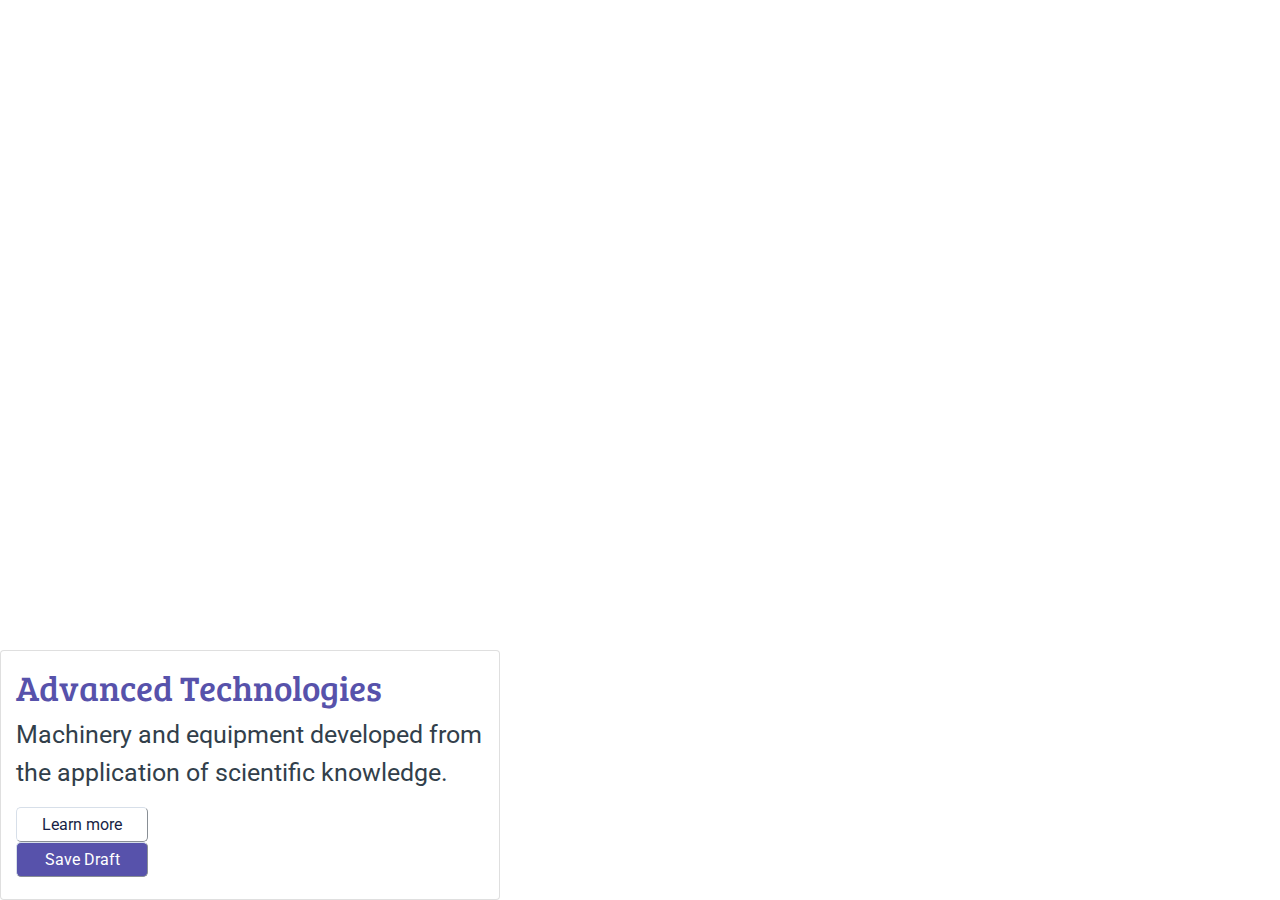
<file: static-web-design/Advanced-Technologies-Cover-Page/index.html>
<!DOCTYPE html>
<html>

<head>
    <link rel="stylesheet" href="./style.css">
    <link rel="stylesheet" href="https://stackpath.bootstrapcdn.com/bootstrap/4.5.2/css/bootstrap.min.css" integrity="sha384-JcKb8q3iqJ61gNV9KGb8thSsNjpSL0n8PARn9HuZOnIxN0hoP+VmmDGMN5t9UJ0Z" crossorigin="anonymous">
    <script src="https://code.jquery.com/jquery-3.5.1.slim.min.js" integrity="sha384-DfXdz2htPH0lsSSs5nCTpuj/zy4C+OGpamoFVy38MVBnE+IbbVYUew+OrCXaRkfj" crossorigin="anonymous"></script>
    <script src="https://cdn.jsdelivr.net/npm/popper.js@1.16.1/dist/umd/popper.min.js" integrity="sha384-9/reFTGAW83EW2RDu2S0VKaIzap3H66lZH81PoYlFhbGU+6BZp6G7niu735Sk7lN" crossorigin="anonymous"></script>
    <script src="https://stackpath.bootstrapcdn.com/bootstrap/4.5.2/js/bootstrap.min.js" integrity="sha384-B4gt1jrGC7Jh4AgTPSdUtOBvfO8shuf57BaghqFfPlYxofvL8/KUEfYiJOMMV+rV" crossorigin="anonymous"></script>
</head>

<body>
    <div class="bg-container d-flex flex-column justify-content-end">
        <div class="card">
            <h1 class="head">Advanced Technologies</h1>
            <p class="para">Machinery and equipment developed from the application of scientific knowledge.</p>
            <button class="button1">Learn more</button>
            <button class="button2">Save Draft</button>
        </div>
    </div>
</body>

</html>
</file>
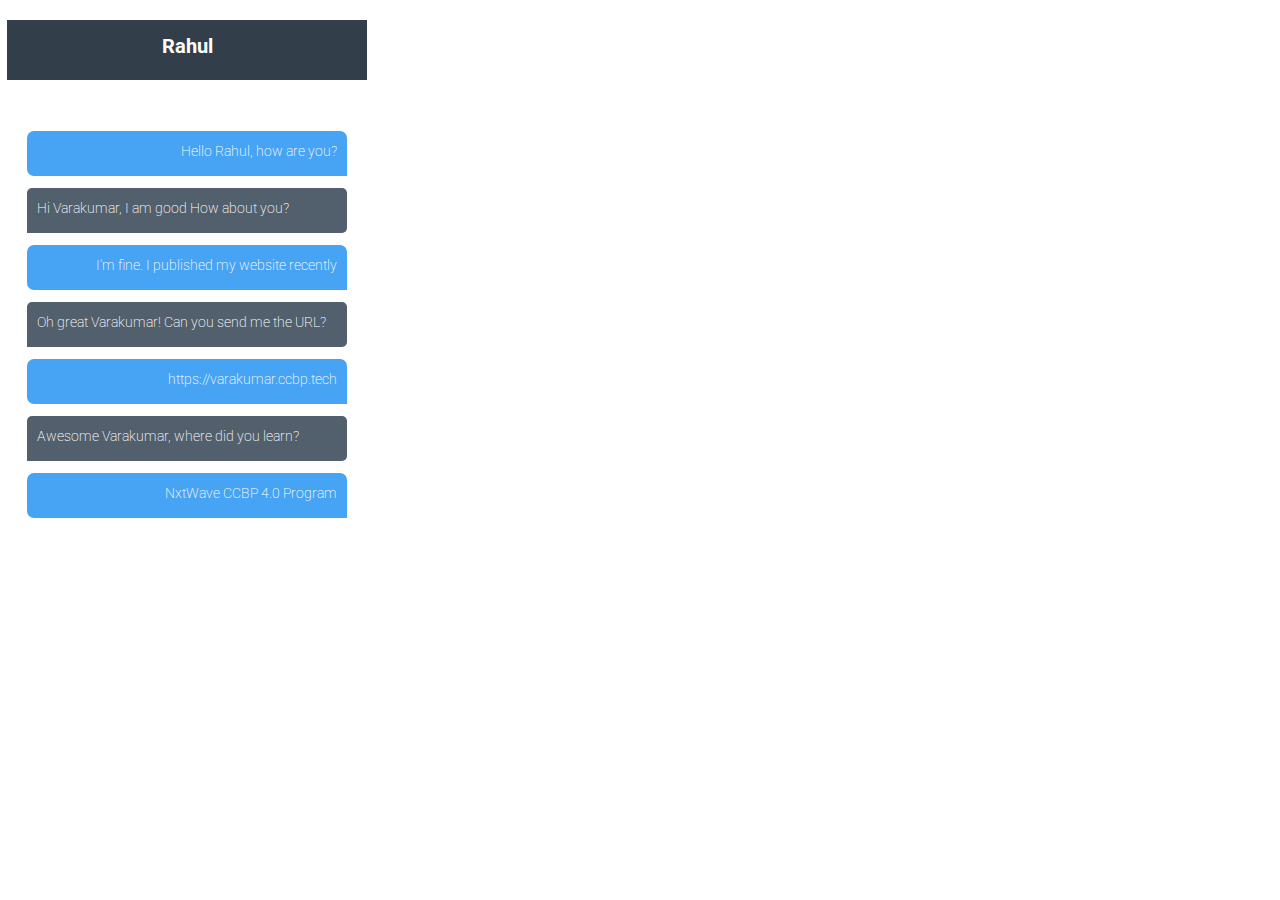
<file: static-web-design/Chat-Page/index.html>
<!DOCTYPE html>
<html>

<head>
    <link rel="stylesheet" href="./style.css">
    <link rel="stylesheet" href="https://stackpath.bootstrapcdn.com/bootstrap/4.5.2/css/bootstrap.min.css" integrity="sha384-JcKb8q3iqJ61gNV9KGb8thSsNjpSL0n8PARn9HuZOnIxN0hoP+VmmDGMN5t9UJ0Z" crossorigin="anonymous">
    <script src="https://code.jquery.com/jquery-3.5.1.slim.min.js" integrity="sha384-DfXdz2htPH0lsSSs5nCTpuj/zy4C+OGpamoFVy38MVBnE+IbbVYUew+OrCXaRkfj" crossorigin="anonymous"></script>
    <script src="https://cdn.jsdelivr.net/npm/popper.js@1.16.1/dist/umd/popper.min.js" integrity="sha384-9/reFTGAW83EW2RDu2S0VKaIzap3H66lZH81PoYlFhbGU+6BZp6G7niu735Sk7lN" crossorigin="anonymous"></script>
    <script src="https://stackpath.bootstrapcdn.com/bootstrap/4.5.2/js/bootstrap.min.js" integrity="sha384-B4gt1jrGC7Jh4AgTPSdUtOBvfO8shuf57BaghqFfPlYxofvL8/KUEfYiJOMMV+rV" crossorigin="anonymous"></script>
</head>

<body>
    <div class="main">
        <div class="heading d-flex flex-column justify-content-center">
            <h1 class="head">Rahul</h1>
        </div>
        <div class="boom d-flex flex-column justify-content-center">
            <div class="p">
                <p>Hello Rahul, how are you?</p>
            </div>
            <div class="k">
                <p>Hi Varakumar, I am good How about you?</p>
            </div>
            <div class="p">
                <p>I'm fine. I published my website recently</p>
            </div>
            <div class="k">
                <p>Oh great Varakumar! Can you send me the URL?</p>
            </div>
            <div class="p">
                <p>https://varakumar.ccbp.tech</p>
            </div>
            <div class="k">
                <p>Awesome Varakumar, where did you learn?</p>
            </div>
            <div class="p">
                <p>NxtWave CCBP 4.0 Program</p>
            </div>
        </div>
    </div>

</body>

</html>
</file>
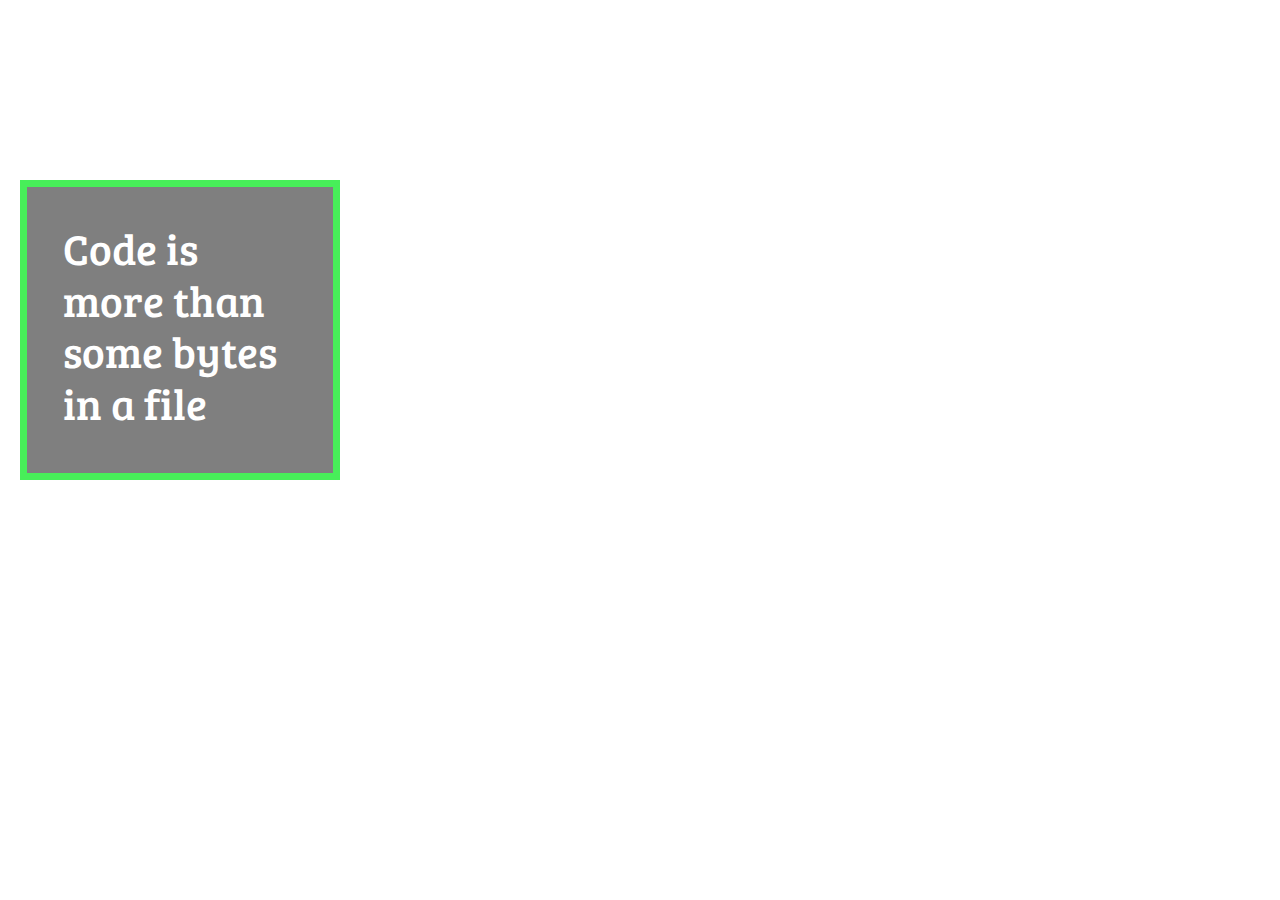
<file: static-web-design/Coding-Cover-Page/index.html>
<!DOCTYPE html>
<html>

<head>
    <link rel="stylesheet" href="./style.css">
    <link rel="stylesheet" href="https://stackpath.bootstrapcdn.com/bootstrap/4.5.2/css/bootstrap.min.css" integrity="sha384-JcKb8q3iqJ61gNV9KGb8thSsNjpSL0n8PARn9HuZOnIxN0hoP+VmmDGMN5t9UJ0Z" crossorigin="anonymous">
    <script src="https://code.jquery.com/jquery-3.5.1.slim.min.js" integrity="sha384-DfXdz2htPH0lsSSs5nCTpuj/zy4C+OGpamoFVy38MVBnE+IbbVYUew+OrCXaRkfj" crossorigin="anonymous"></script>
    <script src="https://cdn.jsdelivr.net/npm/popper.js@1.16.1/dist/umd/popper.min.js" integrity="sha384-9/reFTGAW83EW2RDu2S0VKaIzap3H66lZH81PoYlFhbGU+6BZp6G7niu735Sk7lN" crossorigin="anonymous"></script>
    <script src="https://stackpath.bootstrapcdn.com/bootstrap/4.5.2/js/bootstrap.min.js" integrity="sha384-B4gt1jrGC7Jh4AgTPSdUtOBvfO8shuf57BaghqFfPlYxofvL8/KUEfYiJOMMV+rV" crossorigin="anonymous"></script>
</head>

<body>
    <div class="background d-flex flex-column justify-content-top">
        <div class="background">
            <h1 class="paragraph">Code is more than some bytes in a file</h1>
        </div>
    </div>
</body>

</html>
</file>
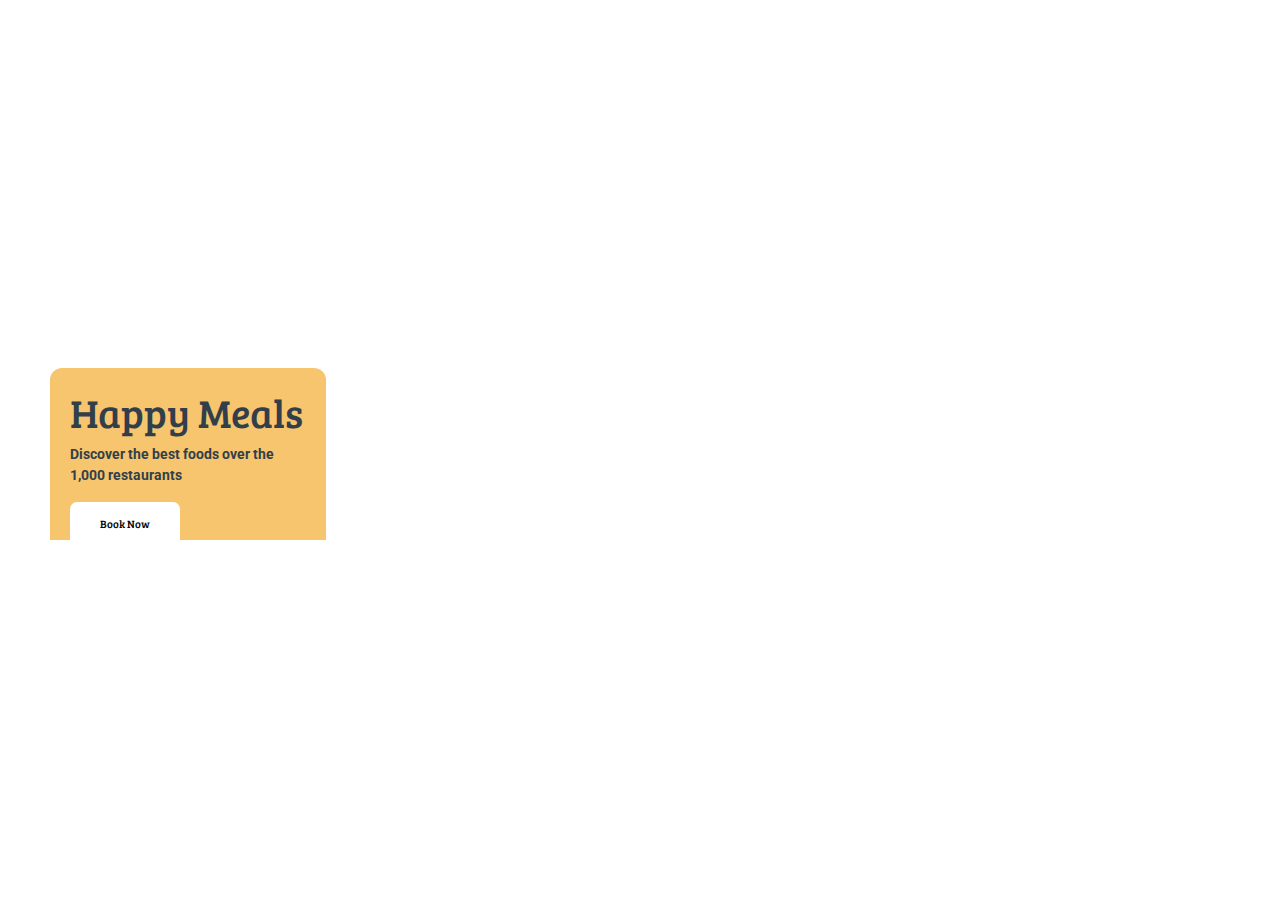
<file: static-web-design/Food-Order-Page/index.html>
<!DOCTYPE html>
<html>

<head>
    <link rel="stylesheet" href="./style.css">
    <link rel="stylesheet" href="https://stackpath.bootstrapcdn.com/bootstrap/4.5.2/css/bootstrap.min.css" integrity="sha384-JcKb8q3iqJ61gNV9KGb8thSsNjpSL0n8PARn9HuZOnIxN0hoP+VmmDGMN5t9UJ0Z" crossorigin="anonymous">
    <script src="https://code.jquery.com/jquery-3.5.1.slim.min.js" integrity="sha384-DfXdz2htPH0lsSSs5nCTpuj/zy4C+OGpamoFVy38MVBnE+IbbVYUew+OrCXaRkfj" crossorigin="anonymous"></script>
    <script src="https://cdn.jsdelivr.net/npm/popper.js@1.16.1/dist/umd/popper.min.js" integrity="sha384-9/reFTGAW83EW2RDu2S0VKaIzap3H66lZH81PoYlFhbGU+6BZp6G7niu735Sk7lN" crossorigin="anonymous"></script>
    <script src="https://stackpath.bootstrapcdn.com/bootstrap/4.5.2/js/bootstrap.min.js" integrity="sha384-B4gt1jrGC7Jh4AgTPSdUtOBvfO8shuf57BaghqFfPlYxofvL8/KUEfYiJOMMV+rV" crossorigin="anonymous"></script>
</head>

<body>
    <div class="bg-container d-flex flex-column justify-content-end">
        <div class="main-heading">
            <h1 class="head">Happy Meals</h1>
            <p class="paragraph">Discover the best foods over the 1,000 restaurants</p>
            <button class="button">Book Now</button>
        </div>
    </div>
</body>

</html>
</file>
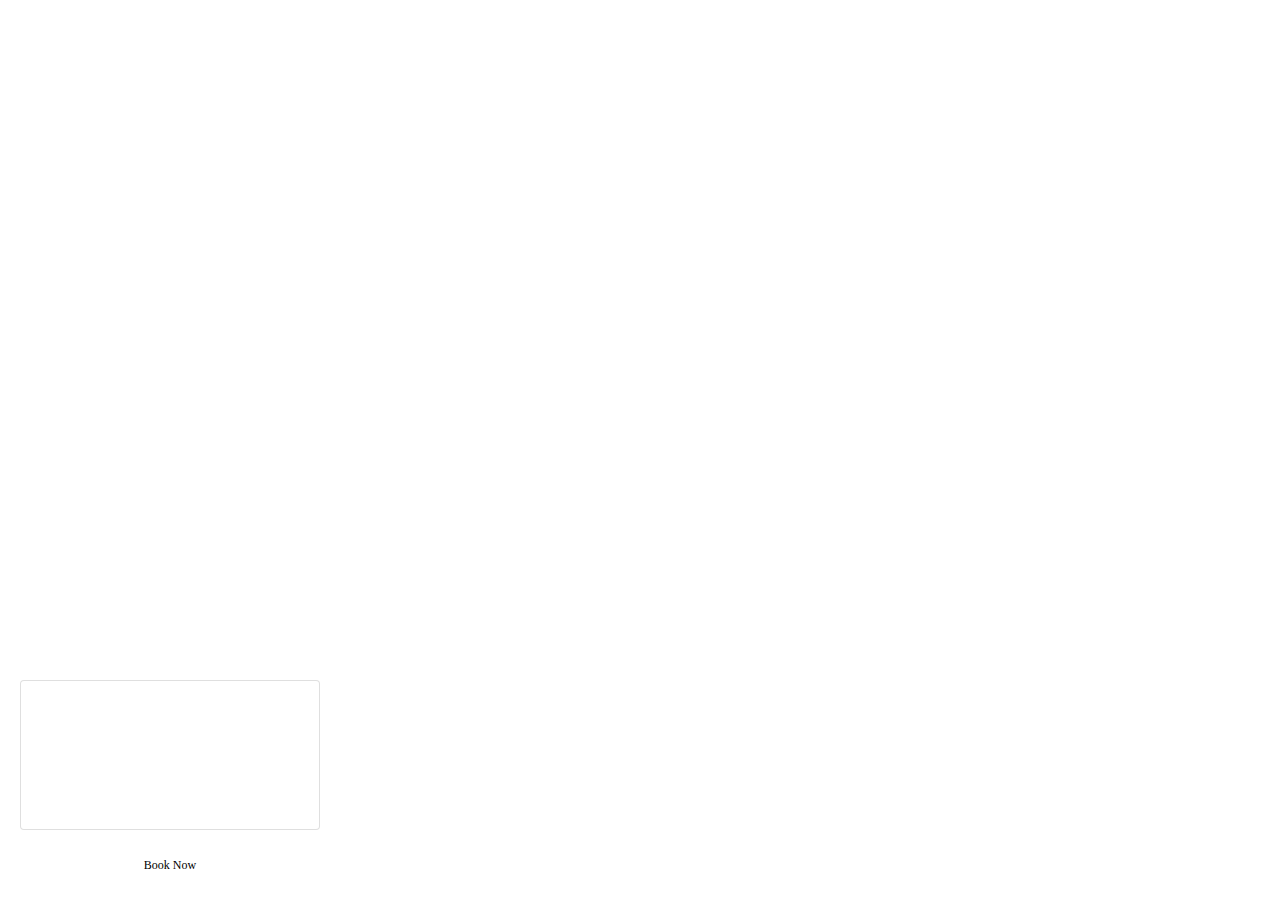
<file: static-web-design/Hotel-Booking-Page/index.html>
<!DOCTYPE html>
<html>

<head>
    <link rel="stylesheet" href="./style.css">
    <link rel="stylesheet" href="https://stackpath.bootstrapcdn.com/bootstrap/4.5.2/css/bootstrap.min.css" integrity="sha384-JcKb8q3iqJ61gNV9KGb8thSsNjpSL0n8PARn9HuZOnIxN0hoP+VmmDGMN5t9UJ0Z" crossorigin="anonymous">
    <script src="https://code.jquery.com/jquery-3.5.1.slim.min.js" integrity="sha384-DfXdz2htPH0lsSSs5nCTpuj/zy4C+OGpamoFVy38MVBnE+IbbVYUew+OrCXaRkfj" crossorigin="anonymous"></script>
    <script src="https://cdn.jsdelivr.net/npm/popper.js@1.16.1/dist/umd/popper.min.js" integrity="sha384-9/reFTGAW83EW2RDu2S0VKaIzap3H66lZH81PoYlFhbGU+6BZp6G7niu735Sk7lN" crossorigin="anonymous"></script>
    <script src="https://stackpath.bootstrapcdn.com/bootstrap/4.5.2/js/bootstrap.min.js" integrity="sha384-B4gt1jrGC7Jh4AgTPSdUtOBvfO8shuf57BaghqFfPlYxofvL8/KUEfYiJOMMV+rV" crossorigin="anonymous"></script>
</head>

<body>
    <div class="bg-image d-flex flex-column justify-content-end">
        <div class="card">
            <h1 class="head">Royal Grand Hotel</h1>
            <p class="para">R K Beach,Visakhapatnam</p>
            <p class="number">1200 /-</p>
        </div>
        <button class="button">Book Now</button>
    </div>
</body>

</html>
</file>
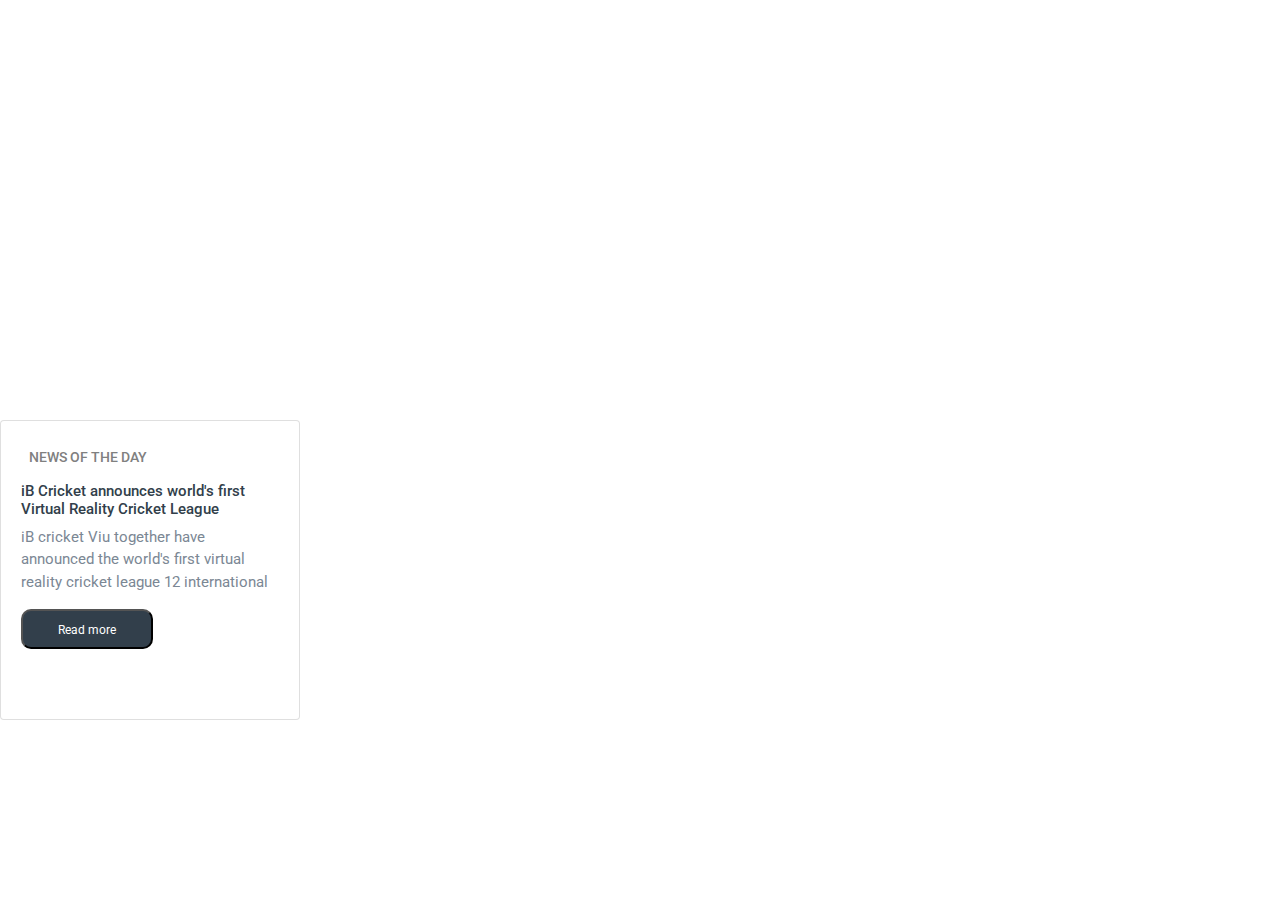
<file: static-web-design/News-Page/index.html>
<!DOCTYPE html>
<html>

<head>
    <link rel="stylesheet" href="./style.css">
    <link rel="stylesheet" href="https://stackpath.bootstrapcdn.com/bootstrap/4.5.2/css/bootstrap.min.css" integrity="sha384-JcKb8q3iqJ61gNV9KGb8thSsNjpSL0n8PARn9HuZOnIxN0hoP+VmmDGMN5t9UJ0Z" crossorigin="anonymous">
    <script src="https://code.jquery.com/jquery-3.5.1.slim.min.js" integrity="sha384-DfXdz2htPH0lsSSs5nCTpuj/zy4C+OGpamoFVy38MVBnE+IbbVYUew+OrCXaRkfj" crossorigin="anonymous"></script>
    <script src="https://cdn.jsdelivr.net/npm/popper.js@1.16.1/dist/umd/popper.min.js" integrity="sha384-9/reFTGAW83EW2RDu2S0VKaIzap3H66lZH81PoYlFhbGU+6BZp6G7niu735Sk7lN" crossorigin="anonymous"></script>
    <script src="https://stackpath.bootstrapcdn.com/bootstrap/4.5.2/js/bootstrap.min.js" integrity="sha384-B4gt1jrGC7Jh4AgTPSdUtOBvfO8shuf57BaghqFfPlYxofvL8/KUEfYiJOMMV+rV" crossorigin="anonymous"></script>
</head>

<body>
    <div class="bg-container d-flex flex-column justify-content-end">
        <div class="card">
            <h3 class="head"> NEWS OF THE DAY</h3>
            <h1 class="heading"> iB Cricket announces world's first Virtual Reality Cricket League</h1>
            <p class="para">iB cricket Viu together have announced the world's first virtual reality cricket league 12 international</p>
            <button class="button">Read more</button>
            <p></p>

        </div>
    </div>
</body>

</html>
</file>
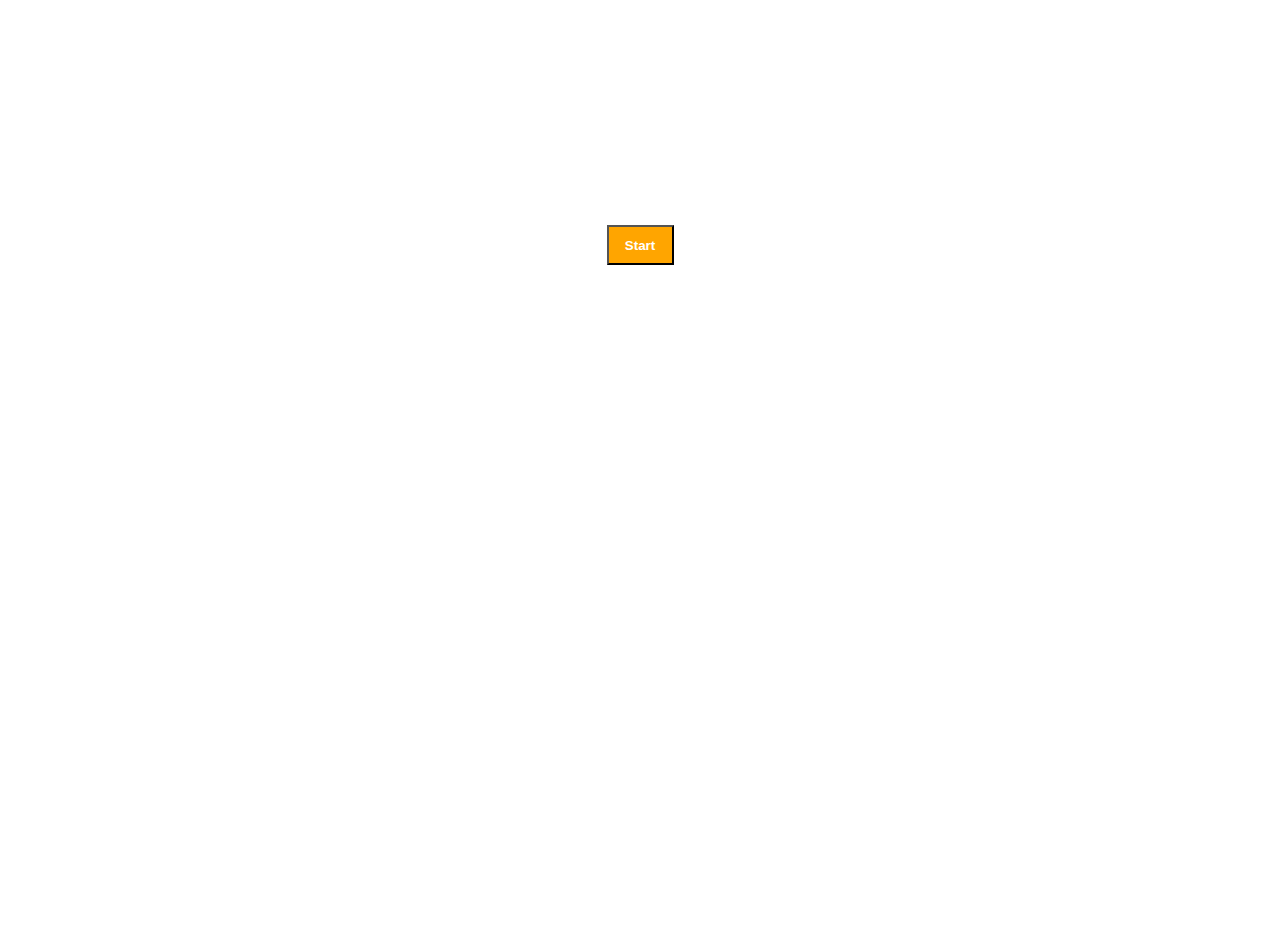
<file: static-web-design/Todolist/index.html>
<!DOCTYPE html>
<html>

<head>
    <link rel="stylesheet" href="./style.css">
</head>

<body>
    <div class="main-heading">
        <div class="card">
            <h1>Todolist</h1>
            <p>Each day I will accomplish one thing on my todo list</p>
            <h3 class="book">Read a Book</h3>
            <p class="think">I don't think that the human race will survive the next thousand years,unless we spread into space.
                There are too many accidents that can befall life on a single planet.But I'm optimist...</p>
            <button class="button">Start</button>
            <p class="para"> Don't skip Introduction</p>
        </div>
    </div>
</body>

</html>
</file>
<file: static-web-design/Advanced-Technologies-Cover-Page/style.css>
@import url("https://fonts.googleapis.com/css2?family=Bree+Serif&family=Caveat:wght@400;700&family=Lobster&family=Monoton&family=Open+Sans:ital,wght@0,400;0,700;1,400;1,700&family=Playfair+Display+SC:ital,wght@0,400;0,700;1,700&family=Playfair+Display:ital,wght@0,400;0,700;1,700&family=Roboto:ital,wght@0,400;0,700;1,400;1,700&family=Source+Sans+Pro:ital,wght@0,400;0,700;1,700&family=Work+Sans:ital,wght@0,400;0,700;1,700&display=swap");

.bg-container {
    background-image: url("https://d1tgh8fmlzexmh.cloudfront.net/ccbp-static-website/arvrbg.png");
    background-size: cover;
    height: 900px;
    width: 500px;
}

.card {
    background-color: #ffffff;
    height: 250px;
    width: 500px;
    border-top-left-radius: 20px;
    border-top-right-radius: 20px;
    padding: 15px;
}

.head {
    color: #5752ab;
    font-family: "Bree Serif";
    font-size: 35px;
}

.para {
    font-family: "Roboto";
    font-size: 25px;
    color: #323f4b;
}

.button1 {
    background-color: #ffffff;
    color: #171f46;
    height: 35px;
    width: 132px;
    border-radius: 5px;
    border-width: 1px;
    border-color: #d7dfe9;
}

.button2 {
    background-color: #5752ab;
    color: #ffffff;
    height: 35px;
    width: 132px;
    border-radius: 5px;
    border-width: 1px;
    border-color: #d7dfe9;
}
</file>
<file: static-web-design/Chat-Page/style.css>
@import url("https://fonts.googleapis.com/css2?family=Bree+Serif&family=Caveat:wght@400;700&family=Lobster&family=Monoton&family=Open+Sans:ital,wght@0,400;0,700;1,400;1,700&family=Playfair+Display+SC:ital,wght@0,400;0,700;1,700&family=Playfair+Display:ital,wght@0,400;0,700;1,700&family=Roboto:ital,wght@0,400;0,700;1,400;1,700&family=Source+Sans+Pro:ital,wght@0,400;0,700;1,700&family=Work+Sans:ital,wght@0,400;0,700;1,700&display=swap");

.heading {
    width: 360px;
    height: 60px;
    background-color: #323f4b;
}

.head {
    color: #ffffff;
    font-size: 20px;
    text-align: center;
    font-weight: bold;
}

.main {
    padding-left: 7px;
    margin-top: 20px;
    font-family: Roboto;
    width: 280px;
    height: 500px;
}

.p {
    background-color: #47a3f3;
    color: #ffffff;
    font-size: 14px;
    font-weight: 200;
    text-align: right;
    padding-right: 10px;
    height: 45px;
    border-top-left-radius: 7px;
    border-top-right-radius: 7px;
    border-bottom-left-radius: 7px;
    margin-bottom: 12px;
    margin-left: 20px;
    margin-right: 20px;
    padding-top: 10px;
}

.k {
    padding-top: 10px;
    background-color: #52606d;
    color: #ffffff;
    font-size: 14px;
    font-weight: 200;
    text-align: start;
    padding-left: 10px;
    height: 45px;
    margin-bottom: 12px;
    margin-left: 20px;
    margin-right: 20px;
    border-top-left-radius: 5px;
    border-top-right-radius: 5px;
    border-bottom-right-radius: 5px;
}

.boom {

    width: 360px;
    height: 500px;
    background-size: cover;
    background-image: url('https://d1tgh8fmlzexmh.cloudfront.net/ccbp-static-website/chatbg.png');
}

p {
    border-top-left-radius: 10px;
    border-top-right-radius: 10px;
}
</file>
<file: static-web-design/Coding-Cover-Page/style.css>
@import url("https://fonts.googleapis.com/css2?family=Bree+Serif&family=Caveat:wght@400;700&family=Lobster&family=Monoton&family=Open+Sans:ital,wght@0,400;0,700;1,400;1,700&family=Playfair+Display+SC:ital,wght@0,400;0,700;1,700&family=Playfair+Display:ital,wght@0,400;0,700;1,700&family=Roboto:ital,wght@0,400;0,700;1,400;1,700&family=Source+Sans+Pro:ital,wght@0,400;0,700;1,700&family=Work+Sans:ital,wght@0,400;0,700;1,700&display=swap");

.background {
    background-image: url("https://d1tgh8fmlzexmh.cloudfront.net/ccbp-static-website/codingbg.png");
    width: 360px;
    height: 630px;
    background-size: cover;

}

.paragraph {
    color: white;
    font-family: Bree Serif;
    background-color: #00000080;
    margin-top: 50%;
    border-style: solid;
    border-color: #48ee59;
    padding: 36px;
    font-size: 43px;
    height: 300px;
    border-width: 7px;
    text-align: left;
    margin-left: 20px;
    margin-right: 20px;

}
</file>
<file: static-web-design/Food-Order-Page/style.css>
@import url("https://fonts.googleapis.com/css2?family=Bree+Serif&family=Caveat:wght@400;700&family=Lobster&family=Monoton&family=Open+Sans:ital,wght@0,400;0,700;1,400;1,700&family=Playfair+Display+SC:ital,wght@0,400;0,700;1,700&family=Playfair+Display:ital,wght@0,400;0,700;1,700&family=Roboto:ital,wght@0,400;0,700;1,400;1,700&family=Source+Sans+Pro:ital,wght@0,400;0,700;1,700&family=Work+Sans:ital,wght@0,400;0,700;1,700&display=swap");

.bg-container {
    background-image: url(" https://d1tgh8fmlzexmh.cloudfront.net/ccbp-static-website/foodbg.png");
    width: 400px;
    height: 490px;
    background-size: contain;
    background-repeat: no-repeat;
    margin: 50px;
}

.main-heading {
    font-family: Bree Serif;
    color: #323f4b;
    background-color: #f6c56e;
    padding: 20px;
    border-top-left-radius: 12px;
    border-top-right-radius: 12px;
    height: 172px;
    width: 276px;
}

.paragraph {
    font-family: "Roboto";
    color: #323f4b;
    font-size: 14px;
    font-weight: bold;
    background-color: #f6c56e;
}

.button {
    border-radius: 7px;
    height: 5vh;
    background-color: #ffffff;
    color: black;
    border-width: 0px;
    padding-right: 30px;
    padding-left: 30px;
    width: 110px;
    font-size: 11px;
}


h1 {
    font-size: 25px;
}
</file>
<file: static-web-design/Hotel-Booking-Page/style.css>
.bg-image {
    background-image: url(" https://d1tgh8fmlzexmh.cloudfront.net/ccbp-static-website/hotelbg.png");
    height: 100vh;
    background-size: cover;
    width: 340px;
    align-items: center;
    font-family: cursive;
}

.card {
    height: 150px;
    width: 300px;
    background-color: #000000e6;
    padding: 18px;

}

.head {
    font-size: 22px;
    color: #ffffff;
}

.para {
    font-size: 14px;
    color: #ffffff;
}

.number {
    font-size: 20px;
    color: #ffffff;
    text-align: start;
}

.button {
    background-color: #ffffff;
    border-radius: 10px;
    border-width: 0px;
    height: 30px;
    width: 100px;
    text-align: center;
    margin-top: 20px;
    margin-bottom: 20px;
    font-size: 12px;
}
</file>
<file: static-web-design/News-Page/style.css>
@import url("https://fonts.googleapis.com/css2?family=Bree+Serif&family=Caveat:wght@400;700&family=Lobster&family=Monoton&family=Open+Sans:ital,wght@0,400;0,700;1,400;1,700&family=Playfair+Display+SC:ital,wght@0,400;0,700;1,700&family=Playfair+Display:ital,wght@0,400;0,700;1,700&family=Roboto:ital,wght@0,400;0,700;1,400;1,700&family=Source+Sans+Pro:ital,wght@0,400;0,700;1,700&family=Work+Sans:ital,wght@0,400;0,700;1,700&display=swap");

.bg-container {
    background-image: url("https://d1tgh8fmlzexmh.cloudfront.net/ccbp-static-website/newsbg.png");
    width: 300px;
    height: 80vh;
    background-size: cover;
    font-family: "Roboto";
}

.card {
    width: 300px;
    height: 300px;
    background-color: #ffffff;
    padding: 20px;
    border-top-left-radius: 10px;
    border-top-right-radius: 10px;

}

.head {
    color: grey;
    font-size: 14px;
    padding: 8px;
}

.heading {
    color: #323f4b;
    font-size: 15px;
}

.para {
    font-size: 15px;
    color: #7b8794;
}

.button {
    background-color: #323f4b;
    color: #ffffff;
    font-size: 12px;
    width: 132px;
    height: 40px;
    border-radius: 10px;
    text-align: center;
    padding: 10px;
}
</file>
<file: static-web-design/Todolist/style.css>
@import url("https://fonts.googleapis.com/css2?family=Bree+Serif&family=Caveat:wght@400;700&family=Lobster&family=Monoton&family=Open+Sans:ital,wght@0,400;0,700;1,400;1,700&family=Playfair+Display+SC:ital,wght@0,400;0,700;1,700&family=Playfair+Display:ital,wght@0,400;0,700;1,700&family=Roboto:ital,wght@0,400;0,700;1,400;1,700&family=Source+Sans+Pro:ital,wght@0,400;0,700;1,700&family=Work+Sans:ital,wght@0,400;0,700;1,700&display=swap");

.main-heading {
    text-align: center;
    color: white;
    font-family: "Roboto";
    font-size: 17px;
}

.card {
    background-image: url("https://d1tgh8fmlzexmh.cloudfront.net/ccbp-static-website/todolistbg.png");
    height: 100vh;
    background-size: cover;
}

.paragraph {
    color: white;
    text-align: center;
}

.book {
    color: white;
    text-align: left;
}

.button {
    height: 40px;
    width: 67px;
    background-color: orange;
    color: white;
    font-weight: bold;
}

.para {
    color: white;
    text-decoration: underline;
    padding: 1px;
}

.think {
    color: white;
    text-align: left;
}
</file>
